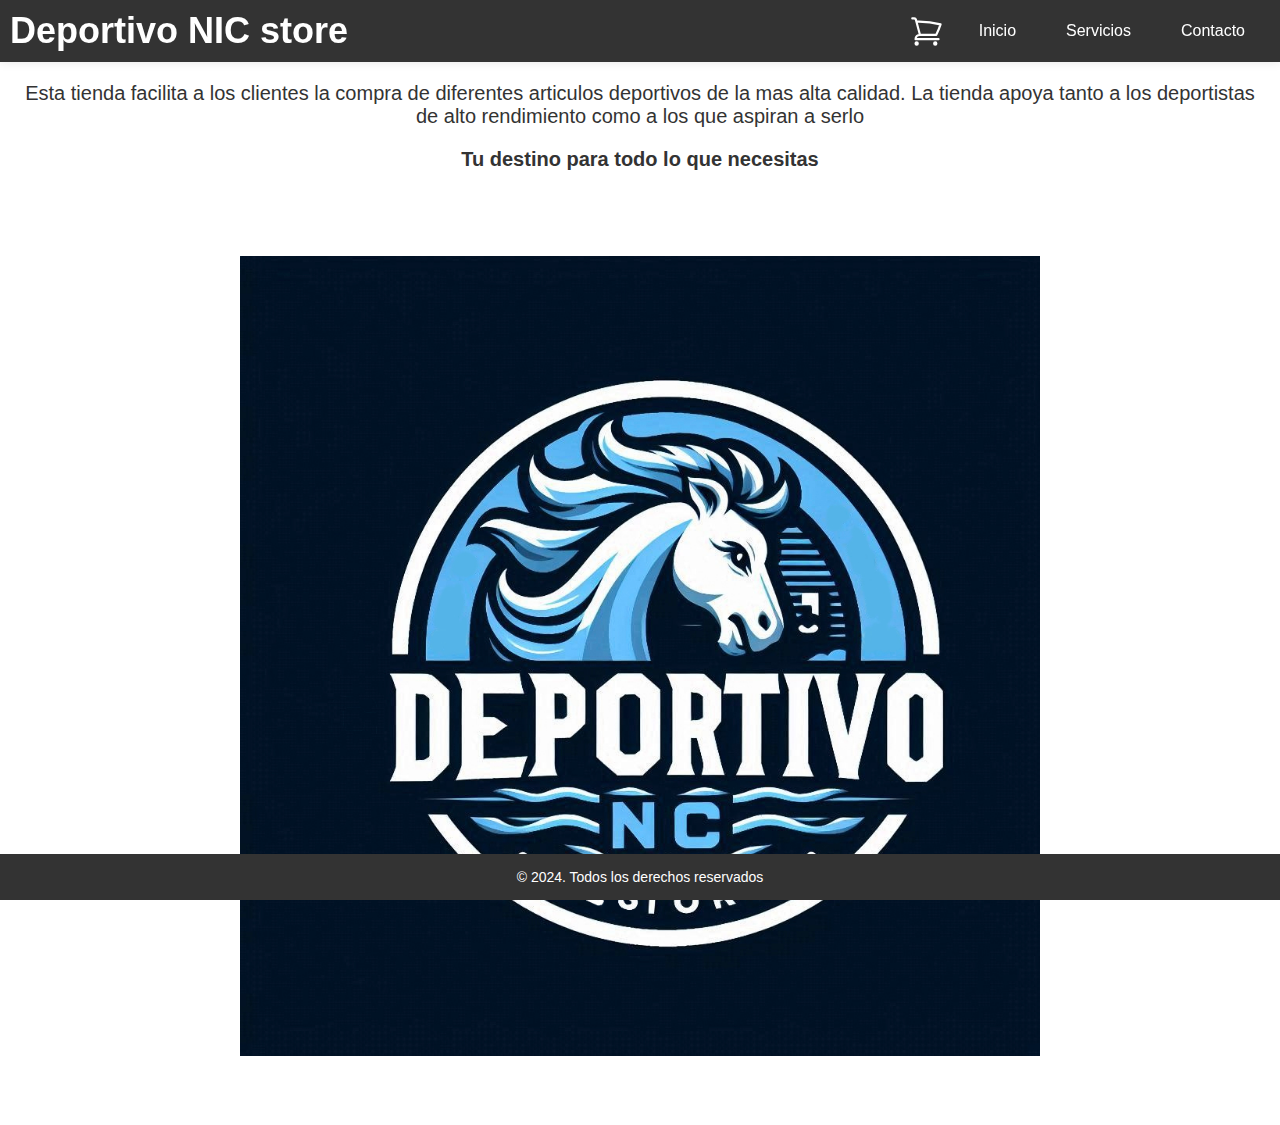
<file: index.html>
<!DOCTYPE html>
<html>
<head>
    <meta charset='utf-8'>
    <meta http-equiv='X-UA-Compatible' content='IE=edge'>
    <title>Deportivo NIC store</title>
    <meta name='viewport' content='width=device-width, initial-scale=1'>
    <link rel="stylesheet" href="styles.css" />
    <link rel="icon" href="assets/img/CLOGO.png" />
<script async src="https://pagead2.googlesyndication.com/pagead/js/adsbygoogle.js?client=ca-pub-9129648357898114"
     crossorigin="anonymous"></script>

</head>
<body>
    <header>
        <h1>Deportivo NIC store</h1>
        <div class="container-icons">
            <div class="icon-cart">
                <svg xmlns="http://www.w3.org/2000/svg" fill="none" viewBox="0 0 24 24" stroke-width="1.5" stroke="currentColor" class="size-6">
                    <path stroke-linecap="round" stroke-linejoin="round" d="M2.25 3h1.386c.51 0 .955.343 1.087.835l.383 1.437M7.5 14.25a3 3 0 0 0-3 3h15.75m-12.75-3h11.218c1.121-2.3 2.1-4.684 2.924-7.138a60.114 60.114 0 0 0-16.536-1.84M7.5 14.25 5.106 5.272M6 20.25a.75.75 0 1 1-1.5 0 .75.75 0 0 1 1.5 0Zm12.75 0a.75.75 0 1 1-1.5 0 .75.75 0 0 1 1.5 0Z" />
                  </svg>
            </div>
            <div class="icon-logo"></div>
            <div class="info-header">
                <nav> 
                    <ul> 
                      <li><a href="index.html">Inicio</a></li> 
                      <li><a href="servicios.html">Servicios</a></li> 
                      <li><a href="contacto.html">Contacto</a></li> 
                    </ul> 
                </nav>
            </div> 
        </div>

    </header>

    <main>
        <div class="inicio">
            <p>Esta tienda facilita a los clientes la compra de diferentes articulos deportivos de la mas alta calidad. La tienda apoya tanto a los deportistas de alto rendimiento como a los que aspiran a serlo</p>
            <h2>Tu destino para todo lo que necesitas</h2>
            
            <center>
                <img src="assets/img/ELLOGO.jpg" alt="Logo de la empresa">
            </center>
        </div>
    </main>
    
    

    <footer>
        <p>&copy; 2024. Todos los derechos reservados</p>
    </footer>
</body>
</html>
</file>
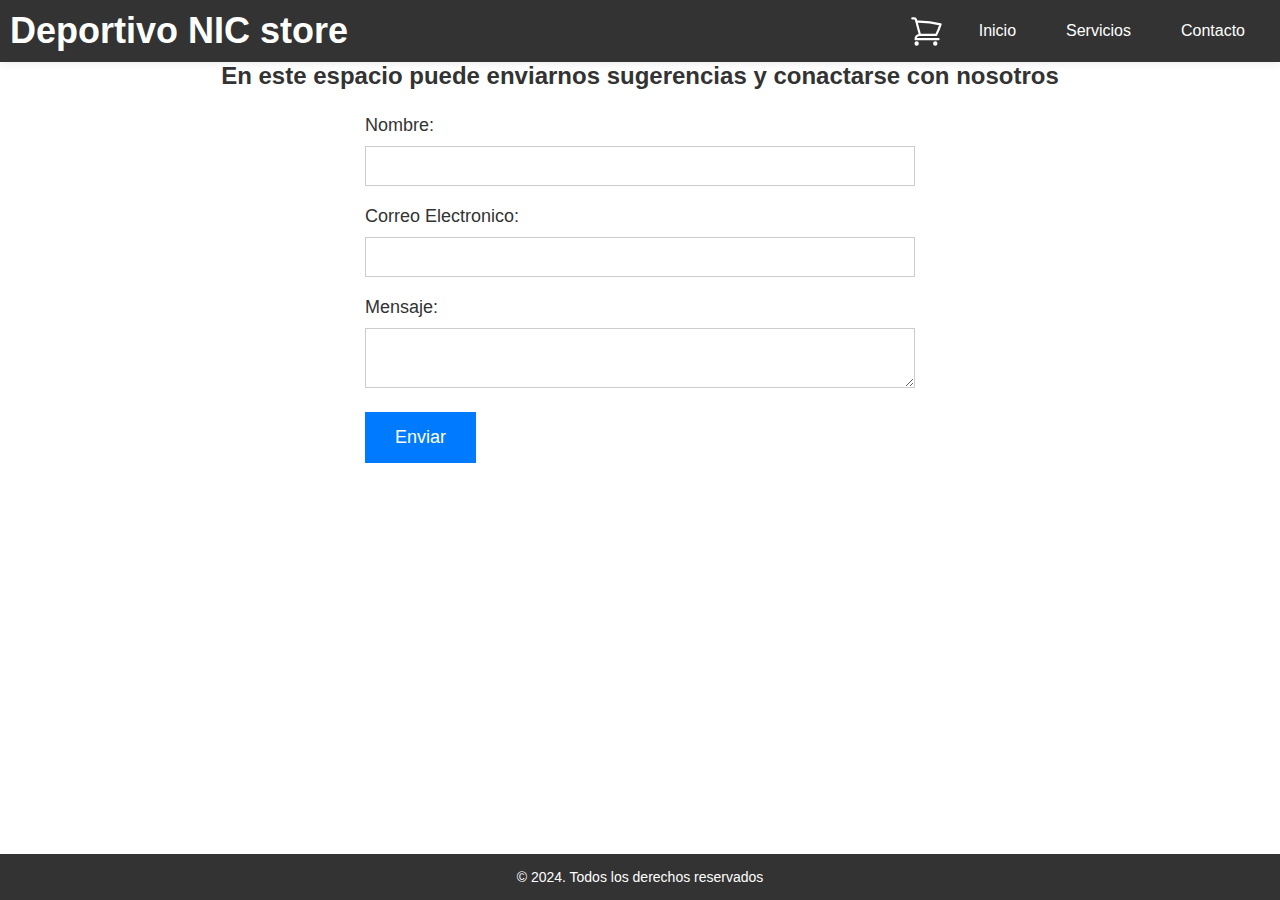
<file: contacto.html>
<!DOCTYPE html>
<html>
<head>
    <meta charset='utf-8'>
    <meta http-equiv='X-UA-Compatible' content='IE=edge'>
    <title>Deportivo NIC store</title>
    <meta name='viewport' content='width=device-width, initial-scale=1'>
    <link rel="stylesheet" href="styles.css" />
    <link rel="icon" href="assets/img/CLOGO.png" />
<script async src="https://pagead2.googlesyndication.com/pagead/js/adsbygoogle.js?client=ca-pub-9129648357898114"
     crossorigin="anonymous"></script>

  
</head>
<body>
    <header>
        <h1>Deportivo NIC store</h1>
        <div class="container-icons">
            <div class="icon-cart">
                <svg xmlns="http://www.w3.org/2000/svg" fill="none" viewBox="0 0 24 24" stroke-width="1.5" stroke="currentColor" class="size-6">
                    <path stroke-linecap="round" stroke-linejoin="round" d="M2.25 3h1.386c.51 0 .955.343 1.087.835l.383 1.437M7.5 14.25a3 3 0 0 0-3 3h15.75m-12.75-3h11.218c1.121-2.3 2.1-4.684 2.924-7.138a60.114 60.114 0 0 0-16.536-1.84M7.5 14.25 5.106 5.272M6 20.25a.75.75 0 1 1-1.5 0 .75.75 0 0 1 1.5 0Zm12.75 0a.75.75 0 1 1-1.5 0 .75.75 0 0 1 1.5 0Z" />
                  </svg>
            </div>
            <div class="icon-logo"></div>
            <div class="info-header">
                <nav> 
                    <ul>
                        <li><a href="index.html">Inicio</a></li> 
                        <li><a href="servicios.html">Servicios</a></li> 
                        <li><a href="contacto.html">Contacto</a></li> 
                    </ul> 
                </nav>
            </div>
        </div>
    </header>

    <div class="sugerencias">
        <h2>En este espacio puede enviarnos sugerencias y conactarse con nosotros</h2> 
        <form> 
          <label for="name">Nombre:</label> 
          <input type="text" id="name" name="name" required> 
   
          <label for="email">Correo Electronico:</label> 
          <input type="email" id="email" name="email" required> 
   
          <label for="message">Mensaje:</label> 
          <textarea id="message" name="message" required></textarea> 
   
          <button type="submit">Enviar</button> 
        </form> 
    </div>

    <footer>
        <p>&copy; 2024. Todos los derechos reservados</p>
    </footer>
</body>
</html>
</file>
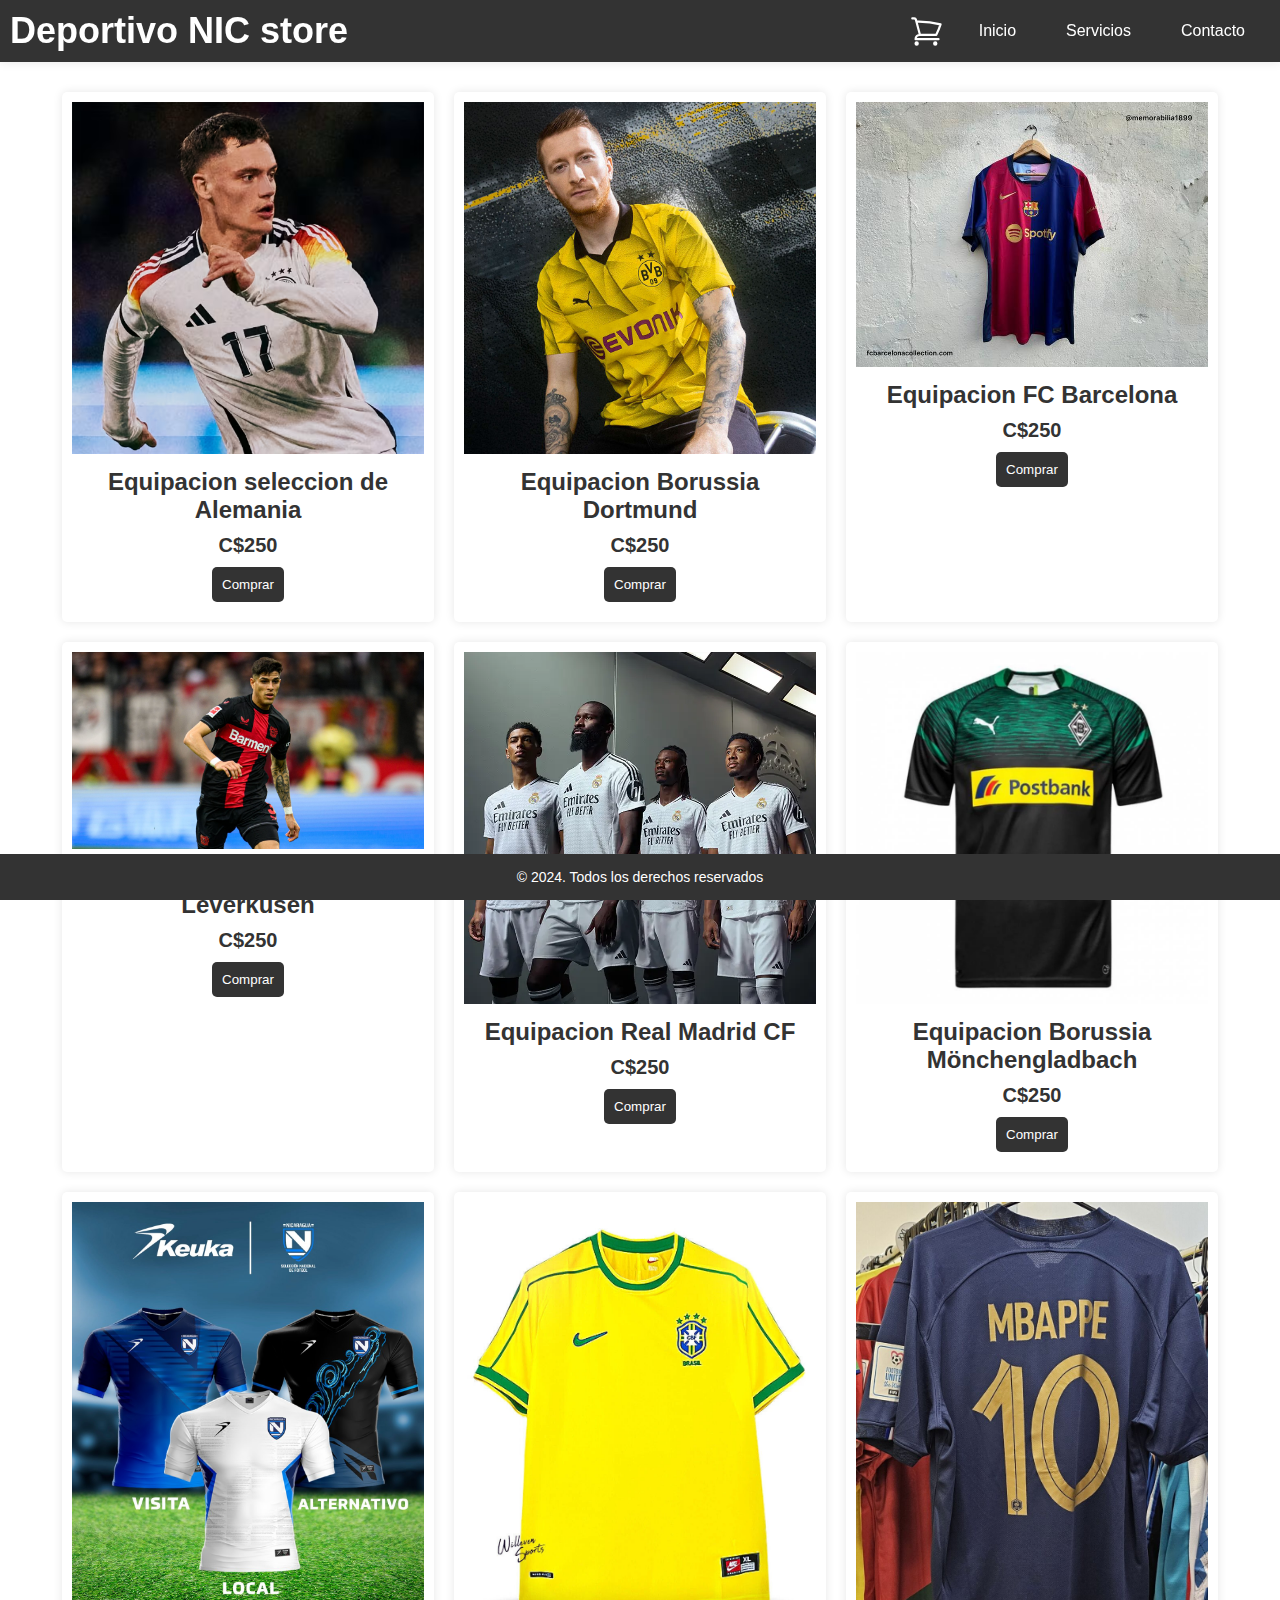
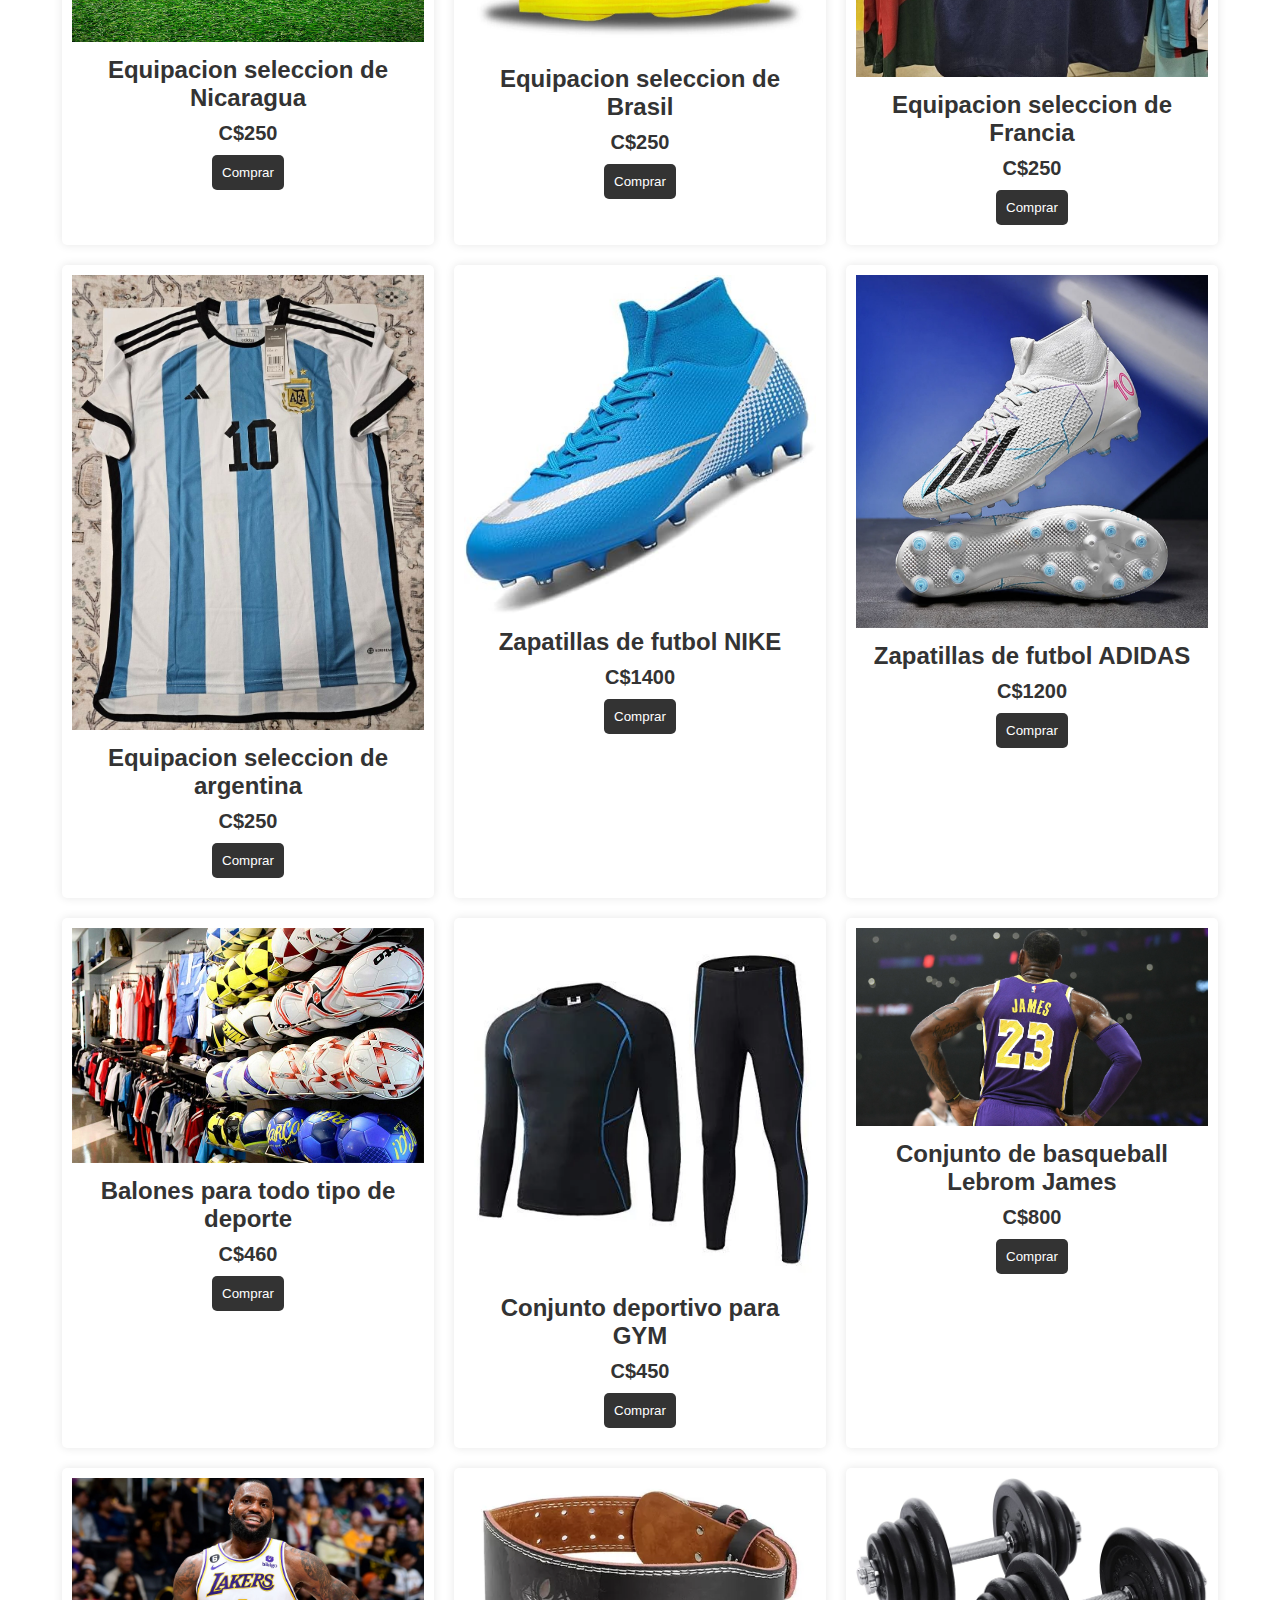
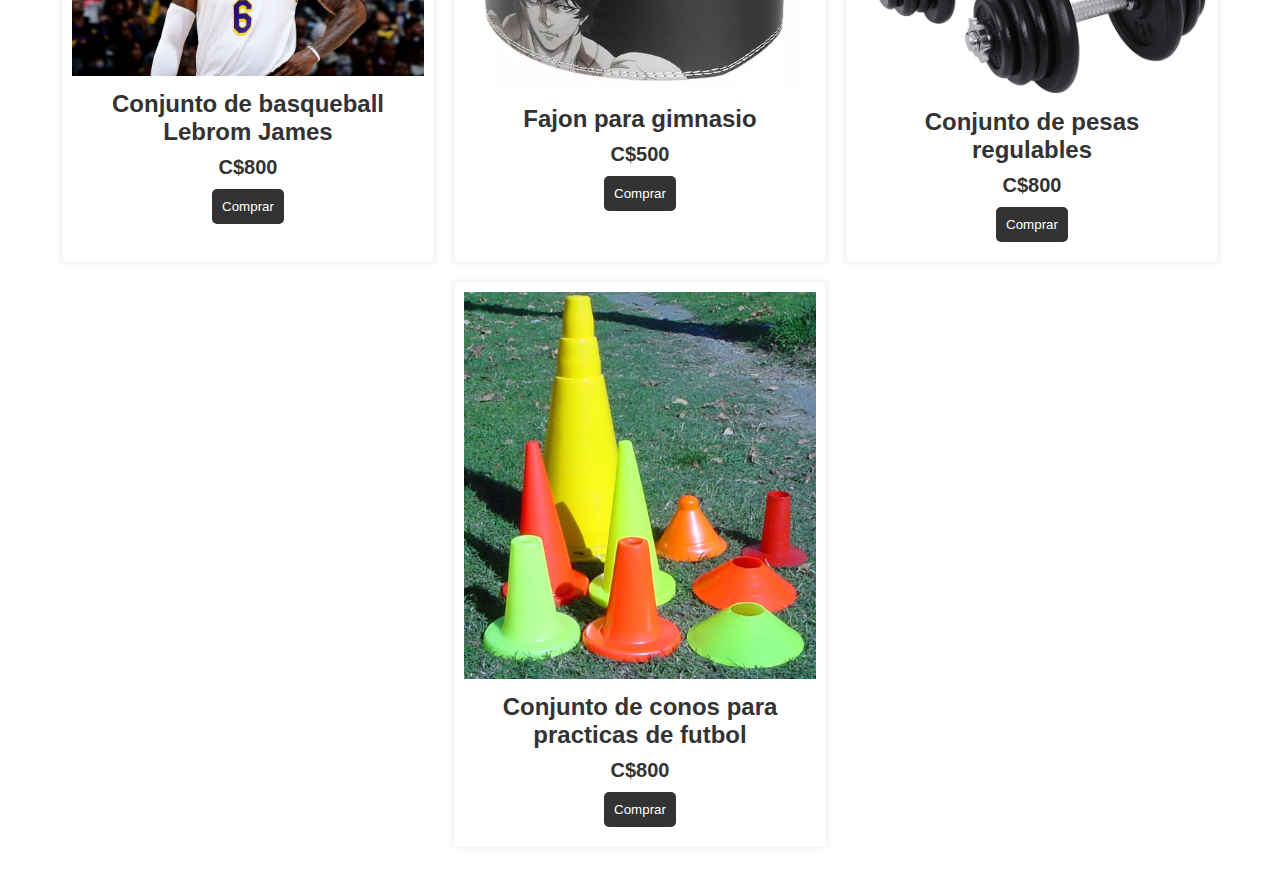
<file: servicios.html>
<!DOCTYPE html>
<html>
<head>
    <meta charset='utf-8'>
    <meta http-equiv='X-UA-Compatible' content='IE=edge'>
    <title>Deportivo NIC store</title>
    <meta name='viewport' content='width=device-width, initial-scale=1'>
    <link rel="stylesheet" href="styles.css" />
    <link rel="icon" href="assets/img/CLOGO.png" />
<script async src="https://pagead2.googlesyndication.com/pagead/js/adsbygoogle.js?client=ca-pub-9129648357898114"
     crossorigin="anonymous"></script>

</head>
<body>
    <header>
        <h1>Deportivo NIC store</h1>
        <div class="container-icons">
            <div class="icon-cart">
                <svg xmlns="http://www.w3.org/2000/svg" fill="none" viewBox="0 0 24 24" stroke-width="1.5" stroke="currentColor" class="size-6">
                    <path stroke-linecap="round" stroke-linejoin="round" d="M2.25 3h1.386c.51 0 .955.343 1.087.835l.383 1.437M7.5 14.25a3 3 0 0 0-3 3h15.75m-12.75-3h11.218c1.121-2.3 2.1-4.684 2.924-7.138a60.114 60.114 0 0 0-16.536-1.84M7.5 14.25 5.106 5.272M6 20.25a.75.75 0 1 1-1.5 0 .75.75 0 0 1 1.5 0Zm12.75 0a.75.75 0 1 1-1.5 0 .75.75 0 0 1 1.5 0Z" />
                  </svg>
            </div>
            <div class="info-header">
                <nav> 
                    <ul> 
                        <li><a href="index.html">Inicio</a></li> 
                        <li><a href="servicios.html">Servicios</a></li> 
                        <li><a href="contacto.html">Contacto</a></li>
                    </ul> 
                </nav>
            </div>
            
              
        </div>

    </header>


    <div class="container-items">

            <div class="items">
                <figure>
                    <img src="./assets/img/alemania.avif" alt="producto">
                </figure>
                <div class="info-product">
                    <h2>Equipacion seleccion de Alemania</h2>
                    <p class="price">C$250</p>
                    <button>Comprar</button>
                </div>
            </div>
    
            <div class="items">
                <figure>
                    <img src="./assets/img/dormu.jpg" alt="producto">
                </figure>
                <div class="info-product">
                    <h2>Equipacion Borussia Dortmund</h2>
                    <p class="price">C$250</p>
                    <button>Comprar</button>
                </div>
            </div>
            
            <div class="items">
                <figure>
                    <img src="assets/img/barca.jpg" alt="producto">
                </figure>
                <div class="info-product">
                    <h2>Equipacion FC Barcelona</h2>
                    <p class="price">C$250</p>
                    <button>Comprar</button>
                </div>
            </div>
    
            <div class="items">
                <figure>
                    <img src="assets/img/lever.jpg" alt="producto">
                </figure>
                <div class="info-product">
                    <h2>Equipacion Bayer Leverkusen</h2>
                    <p class="price">C$250</p>
                    <button>Comprar</button>
                </div>
            </div>
    
            <div class="items">
                <figure>
                    <img src="assets/img/madrid.webp" alt="producto">
                </figure>
                <div class="info-product">
                    <h2>Equipacion Real Madrid CF</h2>
                    <p class="price">C$250</p>
                    <button>Comprar</button>
                </div>
            </div>
    
            <div class="items">
                <figure>
                    <img src="assets/img/monche.webp" alt="producto">
                </figure>
                <div class="info-product">
                    <h2>Equipacion Borussia Mönchengladbach</h2>
                    <p class="price">C$250</p>
                    <button>Comprar</button>
                </div>
            </div>
    
            <div class="items">
                <figure>
                    <img src="assets/img/nic.jpg" alt="producto">
                </figure>
                <div class="info-product">
                    <h2>Equipacion seleccion de Nicaragua</h2>
                    <p class="price">C$250</p>
                    <button>Comprar</button>
                </div>
            </div>
    
            <div class="items">
                <figure>
                    <img src="assets/img/brasil.jpg" alt="producto">
                </figure>
                <div class="info-product">
                    <h2>Equipacion seleccion de Brasil</h2>
                    <p class="price">C$250</p>
                    <button>Comprar</button>
                </div>
            </div>
    
            <div class="items">
                <figure>
                    <img src="assets/img/francia.jpg" alt="producto">
                </figure>
                <div class="info-product">
                    <h2>Equipacion seleccion de Francia</h2>
                    <p class="price">C$250</p>
                    <button>Comprar</button>
                </div>
            </div>
    
            <div class="items">
                <figure>
                    <img src="assets/img/argentina.jpg" alt="producto">
                </figure>
                <div class="info-product">
                    <h2>Equipacion seleccion de argentina</h2>
                    <p class="price">C$250</p>
                    <button>Comprar</button>
                </div>
            </div>
    
            <div class="items">
                <figure>
                    <img src="assets/img/znike.jpg" alt="producto">
                </figure>
                <div class="info-product">
                    <h2>Zapatillas de futbol NIKE</h2>
                    <p class="price">C$1400</p>
                    <button>Comprar</button>
                </div>
            </div>
    
            <div class="items">
                <figure>
                    <img src="assets/img/zadidas.jpg" alt="producto">
                </figure>
                <div class="info-product">
                    <h2>Zapatillas de futbol ADIDAS</h2>
                    <p class="price">C$1200</p>
                    <button>Comprar</button>
                </div>
            </div>
            
            <div class="items">
                <figure>
                    <img src="assets/img/balones1.jpg" alt="producto">
                </figure>
                <div class="info-product">
                    <h2>Balones para todo tipo de deporte</h2>
                    <p class="price">C$460</p>
                    <button>Comprar</button>
                </div>
            </div>
    
            <div class="items">
                <figure>
                    <img src="assets/img/cdeportivo.webp" alt="producto">
                </figure>
                <div class="info-product">
                    <h2>Conjunto deportivo para GYM</h2>
                    <p class="price">C$450</p>
                    <button>Comprar</button>
                </div>
            </div>
    
            <div class="items">
                <figure>
                    <img src="assets/img/ljames.jpg" alt="producto">
                </figure>
                <div class="info-product">
                    <h2>Conjunto de basqueball Lebrom James</h2>
                    <p class="price">C$800</p>
                    <button>Comprar</button>
                </div>
            </div>
    
            <div class="items">
                <figure>
                    <img src="assets/img/ljames2.webp" alt="producto">
                </figure>
                <div class="info-product">
                    <h2>Conjunto de basqueball Lebrom James</h2>
                    <p class="price">C$800</p>
                    <button>Comprar</button>
                </div>
            </div>
    
            <div class="items">
                <figure>
                    <img src="assets/img/f1.webp" alt="producto">
                </figure>
                <div class="info-product">
                    <h2>Fajon para gimnasio</h2>
                    <p class="price">C$500</p>
                    <button>Comprar</button>
                </div>
            </div>
    
            <div class="items">
                <figure>
                    <img src="assets/img/pesas.jpg" alt="producto">
                </figure>
                <div class="info-product">
                    <h2>Conjunto de pesas regulables</h2>
                    <p class="price">C$800</p>
                    <button>Comprar</button>
                </div>
            </div>
    
            <div class="items">
                <figure>
                    <img src="assets/img/conos.jpg" alt="producto">
                </figure>
                <div class="info-product">
                    <h2>Conjunto de conos para practicas de futbol</h2>
                    <p class="price">C$800</p>
                    <button>Comprar</button>
                </div>
            </div>
        
    <footer>
        <p>&copy; 2024. Todos los derechos reservados</p>
    </footer>
</body>
</html>
</file>
<file: styles.css>
*::after,
*::before,
*{
    margin: 0;
    padding: 0;
    box-sizing: border-box;
}

body {
  font-family: Arial, sans-serif;
  color: #333;
  margin: 0;
  padding: 0;
}

h1, h2, p, a {
  margin: 0;
  padding: 0;
  text-align: center;
}

ul, li {
  margin: 0;
  padding: 0;
  list-style: none;
}

a {
  text-decoration: none;
  color: #333;
}

/*Ajuste para celulares */
@media (max-width: 768px) {
padding: 10px;
width: 95%;
}

/* Header */
header {
  background-color: #333;
  color: #fff;
  padding: 10px;
  position: sticky;
  top: 0;
  z-index: 10;
  display: flex;
  justify-content: space-between;
  align-items: center;
  box-shadow: 0px 0px 10px rgba(0, 0, 0, 0.1);
}

header h1 {
  font-size: 36px;
  font-weight: bold;
}

.container-icons {
  display: flex;
  align-items: center;
}

.icon-cart {
  width: 35px;
  height: 35px;
  margin: 0 10px;
  fill: #fff;
}

#icon-logo{
  position: center;
}


nav {
  display: flex;
  align-items: center;
  justify-content: center;
}

nav ul {
  display: flex;
  align-items: center;
  justify-content: center;
}

nav ul li {
  margin: 0 10px;
  padding: 5px;
  border-radius: 5px;
  transition: 0.3s;
}

nav a {
  color: #fff;
  padding: 10px;
  border-radius: 5px;
}

nav a:hover {
  background-color: #fff;
  color: #333;
}

/* Container-items */
.container-items {
  display: flex;
  flex-wrap: wrap;
  justify-content: center;
  padding: 20px;
}

.items {
  width: 30%;
  margin: 10px;
  background-color: #fff;
  padding: 10px;
  box-shadow: 0px 0px 10px rgba(0, 0, 0, 0.1);
  border-radius: 5px;
  overflow: hidden;
  transition: 0.3s;
}

.items img {
  width: 100%;
  transition: 0.3s;
}

.items:hover {
  box-shadow: 0px 0px 20px rgba(0, 0, 0, 0.2);
  transform: translateY(-5px);
}

.items:hover img {
  transform: scale(1.03);
}

.info-product {
  padding: 10px;
  text-align: center;
}

.info-product h2 {
  font-size: 24px;
  margin-bottom: 10px;
  font-weight: bold;
}

.info-product .price {
  font-size: 20px;
  color: #333;
  margin-bottom: 10px;
  font-weight: bold;
}

.info-product button {
  background-color: #333;
  color: #fff;
  padding: 10px;
  border: none;
  border-radius: 5px;
  cursor: pointer;
  transition: 0.3s;
}

.info-product button:hover {
  background-color: #444;
}

.img-resposive{
  max-width: 100%;
  height: auto;
}

/* Footer */
footer {
  background-color: #333;
  color: #fff;
  padding: 10px;
  text-align: center;
  position: fixed;
  bottom: 0;
  left: 0;
  width: 100%;
  display: flex;
  justify-content: center;
  align-items: center;
}

footer p {
  font-size: 14px;
  margin: 0;
  padding: 5px;
}

footer a {
  color: #fff;
  font-size: 14px;
  margin: 0 10px;
  transition: 0.3s;
}

footer a:hover {
  text-decoration: underline;
}


/*sugerencias*/
#sugerencias { 
  padding: 60px 20px; 
  text-align: center; 
} 
 
#sugerencias h2 { 
  padding: 800px;
  font-size: 36px; 
  margin-bottom: 20px; 
} 
 
form { 
  padding: 25px;
  max-width: 600px; 
  margin: 0 auto; 
  text-align: left; 
} 
 
form label { 
  display: block; 
  font-size: 18px; 
  margin-bottom: 10px; 
} 
 
form input, 
form textarea { 
  width: 100%; 
  padding: 10px; 
  font-size: 16px; 
  margin-bottom: 20px; 
  border: 1px solid #ccc; 
} 
 
form button { 
  background-color: #007bff; 
  border: none; 
  color: #fff; 
  padding: 15px 30px; 
  font-size: 18px; 
  cursor: pointer; 
}


/*inicio*/
main{
  
  .inicio img{
    margin: 65px;
    width: 800px;
    height: 800px;
  }

  p{
    font-family: Arial, sans-serif;
    color: #333;
    margin: 0;
    padding: 20px 20px 20px 20px;
    font-size: 20px;
  }

  h2{
    font-family: Arial, sans-serif;
    color: #333;
    margin: 0;
    padding: 0px 20px 20px 20px;
    font-size: 20px;
  }

}
</file>
